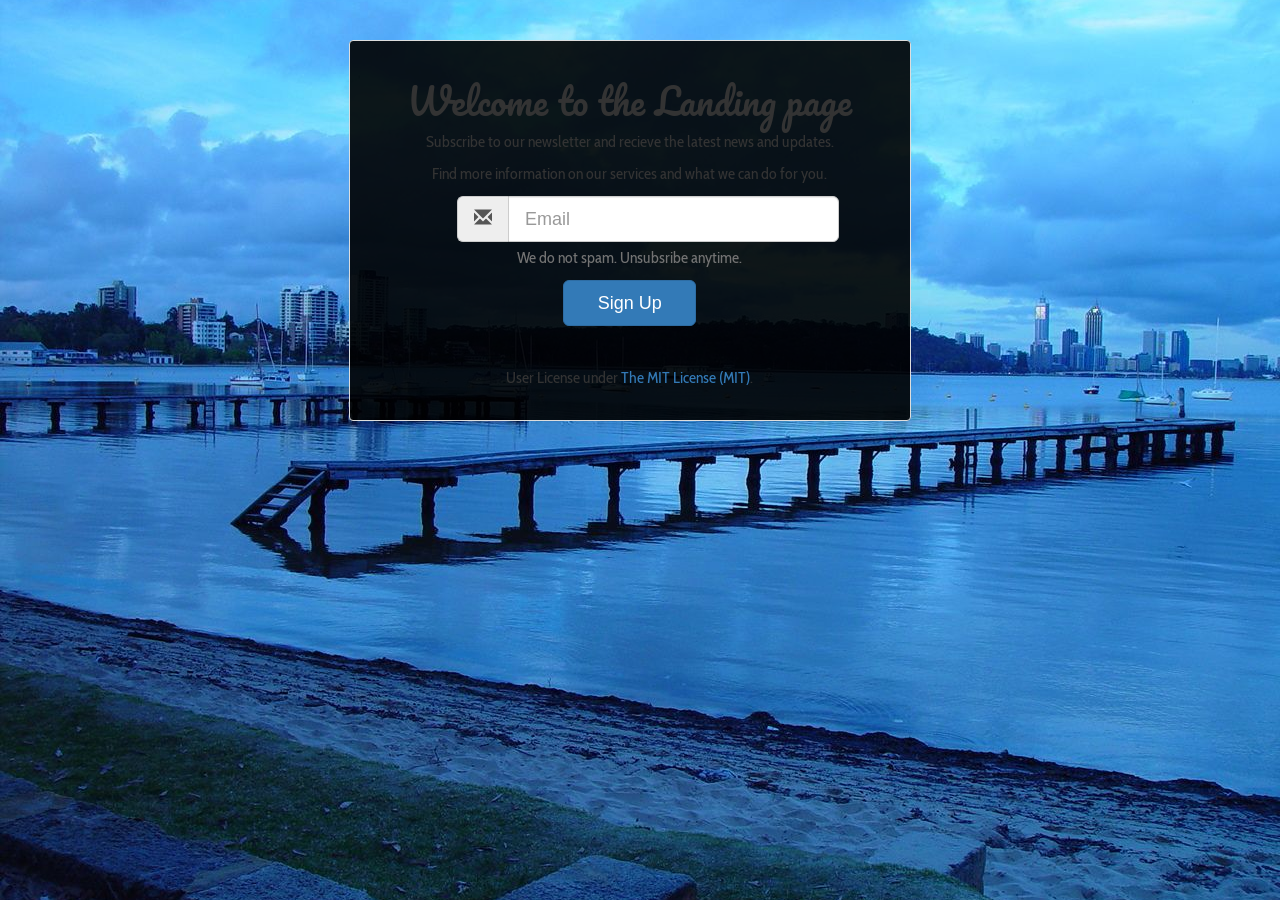
<file: index.html>
<!DOCTYPE html>
<html lang="en">
  <head>
    <meta charset="utf-8">
    <meta http-equiv="X-UA-Compatible" content="IE=edge">
    <meta name="viewport" content="width=device-width, initial-scale=1">
    <!-- The above 3 meta tags *must* come first in the head; any other head content must come *after* these tags -->
    <title>Landing Page</title>

    <!-- Bootstrap -->
    <link href="css/bootstrap.min.css" rel="stylesheet">
    <link href="css/style.css" rel="stylesheet">
    <link href='http://fonts.googleapis.com/css?family=Cabin+Condensed|Pacifico' rel='stylesheet' type='text/css'>
    <!-- HTML5 shim and Respond.js for IE8 support of HTML5 elements and media queries -->
    <!-- WARNING: Respond.js doesn't work if you view the page via file:// -->
    <!--[if lt IE 9]>
      <script src="https://oss.maxcdn.com/html5shiv/3.7.2/html5shiv.min.js"></script>
      <script src="https://oss.maxcdn.com/respond/1.4.2/respond.min.js"></script>
    <![endif]-->
  </head>
  <body>

    <div class="landing-page">
      <div class="container">
        <div class="row">
          <div class=".col-md-6 panel panel-default">
            <h1>Welcome to the Landing page</h1>

            <p>Subscribe to our newsletter and recieve the latest news and updates.</p>

            <p>Find more information on our services and what we can do for you.</p>



            <form action="">
            <div class="input-group input-group-lg">
              <span class="input-group-addon" id="sizing-addon1"><span class="glyphicon glyphicon-envelope" aria-hidden="true"></span></span>
              <input type="text" class="form-control" placeholder="Email" aria-describedby="sizing-addon1">
            </div>

            <p><span class="help-block"><smal>We do not spam. Unsubsribe anytime.</small></span></p>

              <a href="#"><button type="button" class="btn btn-primary btn-lg">Sign Up</button></a>
            </form>
            <p class="lower-p">User License under <a href="license.html" target="_blank">The MIT License (MIT)</a>.</p>
        </div>
      </div> <!-- Row -->
    </div> <!-- Container -->
</div><!-- Landing Page Div -->

    <!-- jQuery (necessary for Bootstrap's JavaScript plugins) -->
    <script src="https://ajax.googleapis.com/ajax/libs/jquery/1.11.2/jquery.min.js"></script>
    <!-- Include all compiled plugins (below), or include individual files as needed -->
    <script src="js/bootstrap.min.js"></script>
  </body>
</html>
</file>
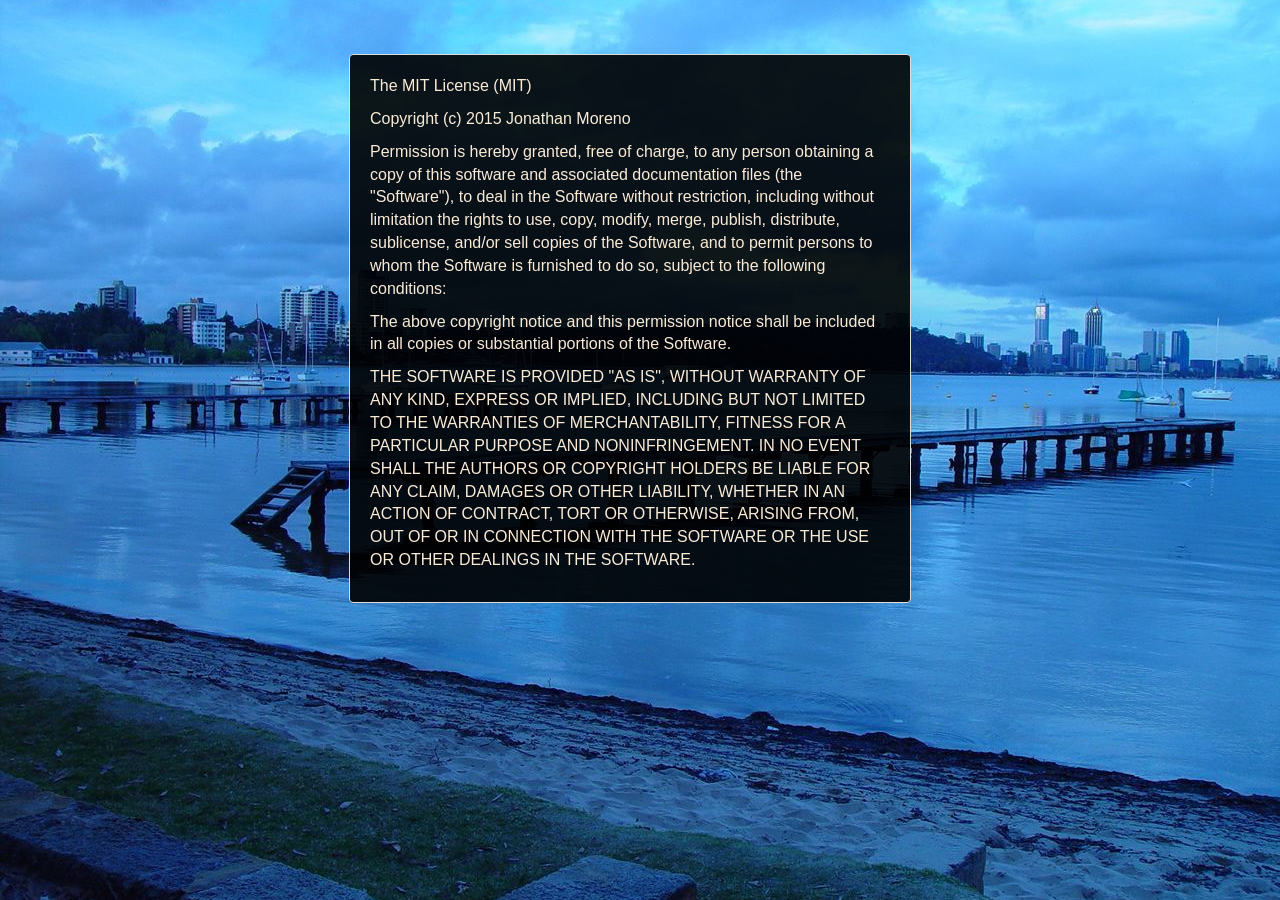
<file: license.html>
<!DOCTYPE html>
<html lang="en">
  <head>
    <meta charset="utf-8">
    <meta http-equiv="X-UA-Compatible" content="IE=edge">
    <meta name="viewport" content="width=device-width, initial-scale=1">
    <!-- The above 3 meta tags *must* come first in the head; any other head content must come *after* these tags -->
    <title>License Page</title>

    <!-- Bootstrap -->
    <link href="css/bootstrap.min.css" rel="stylesheet">
    <link href="css/style.css" rel="stylesheet">
    <!-- HTML5 shim and Respond.js for IE8 support of HTML5 elements and media queries -->
    <!-- WARNING: Respond.js doesn't work if you view the page via file:// -->
    <!--[if lt IE 9]>
      <script src="https://oss.maxcdn.com/html5shiv/3.7.2/html5shiv.min.js"></script>
      <script src="https://oss.maxcdn.com/respond/1.4.2/respond.min.js"></script>
    <![endif]-->
  </head>
  <body>

<!-- Div for the License section of the Landing Page -->
<div class="main-page">
  <div class="container">
      <div class="row">
        <div class=".col-md-6 panel panel-default">
  <p>  The MIT License (MIT)</p>

  <p>Copyright (c) 2015 Jonathan Moreno</p>

<p>
  Permission is hereby granted, free of charge, to any person obtaining a copy
  of this software and associated documentation files (the "Software"), to deal
  in the Software without restriction, including without limitation the rights
  to use, copy, modify, merge, publish, distribute, sublicense, and/or sell
  copies of the Software, and to permit persons to whom the Software is
  furnished to do so, subject to the following conditions:
</p>
<p>
  The above copyright notice and this permission notice shall be included in all
  copies or substantial portions of the Software.
</p>
<p>
  THE SOFTWARE IS PROVIDED "AS IS", WITHOUT WARRANTY OF ANY KIND, EXPRESS OR
  IMPLIED, INCLUDING BUT NOT LIMITED TO THE WARRANTIES OF MERCHANTABILITY,
  FITNESS FOR A PARTICULAR PURPOSE AND NONINFRINGEMENT. IN NO EVENT SHALL THE
  AUTHORS OR COPYRIGHT HOLDERS BE LIABLE FOR ANY CLAIM, DAMAGES OR OTHER
  LIABILITY, WHETHER IN AN ACTION OF CONTRACT, TORT OR OTHERWISE, ARISING FROM,
  OUT OF OR IN CONNECTION WITH THE SOFTWARE OR THE USE OR OTHER DEALINGS IN THE
  SOFTWARE.
</p>
</div>
</div>
</div>
</div>
    <!-- jQuery (necessary for Bootstrap's JavaScript plugins) -->
    <script src="https://ajax.googleapis.com/ajax/libs/jquery/1.11.2/jquery.min.js"></script>
    <!-- Include all compiled plugins (below), or include individual files as needed -->
    <script src="js/bootstrap.min.js"></script>
  </body>
</html>
</file>
<file: css/style.css>
body {
  background: url(../img/dawn_on_town_beach.jpg) no-repeat center center fixed;
  -webkit-background-size: cover;
  -moz-background-size: cover;
  -o-background-size: cover;
  background-size: cover;

}

body {
      padding-top: 20px;
      font-size: 16px;
}
h1 {
  font-family: 'Pacifico', cursive;
}

.col-md-6 {
  width: 50%;
  float: left;
}
.landing-page {
  padding-top: 92px;
  text-align: center;
  padding: 20px;


}
.landing-page  p {
    font-family: 'Cabin Condensed', sans-serif;
  }
.help-block{
  font-family: 'Cabin Condensed', sans-serif;
  }
.panel {
  /*background-color: #F8F8F8;*/
  background-color: rgba(0, 0, 0, 0.9);
  width: 48%;
height: 144%;
margin-left: 294px;
padding: 20px;

}
.main-page {
  padding-top: 34px;
  text-align: initial;
  font-weight: 400;
  color: antiquewhite;

}

.input-group {
  margin-left: 87px;
  width: 382px;
}
.btn-lg{
width: 133px;
}
.lower-p {
margin-top: 41px;
text-decoration: none;

}


/*Responsive media queries for the Landing Page*/
/* Medium devices (desktops, 992px and up) *******/
@media (max-width: 1199px) {

/*This will be left the way it is*/
 }


 @media (max-width: 957px) {
   .input-group {
     margin-left: -12px;
     width: 340px;
   }

 }

  @media (max-width: 767px) {

.input-group {
margin-left: -2px;
width: 301px;
}


 }
 /**************************************
</file>
